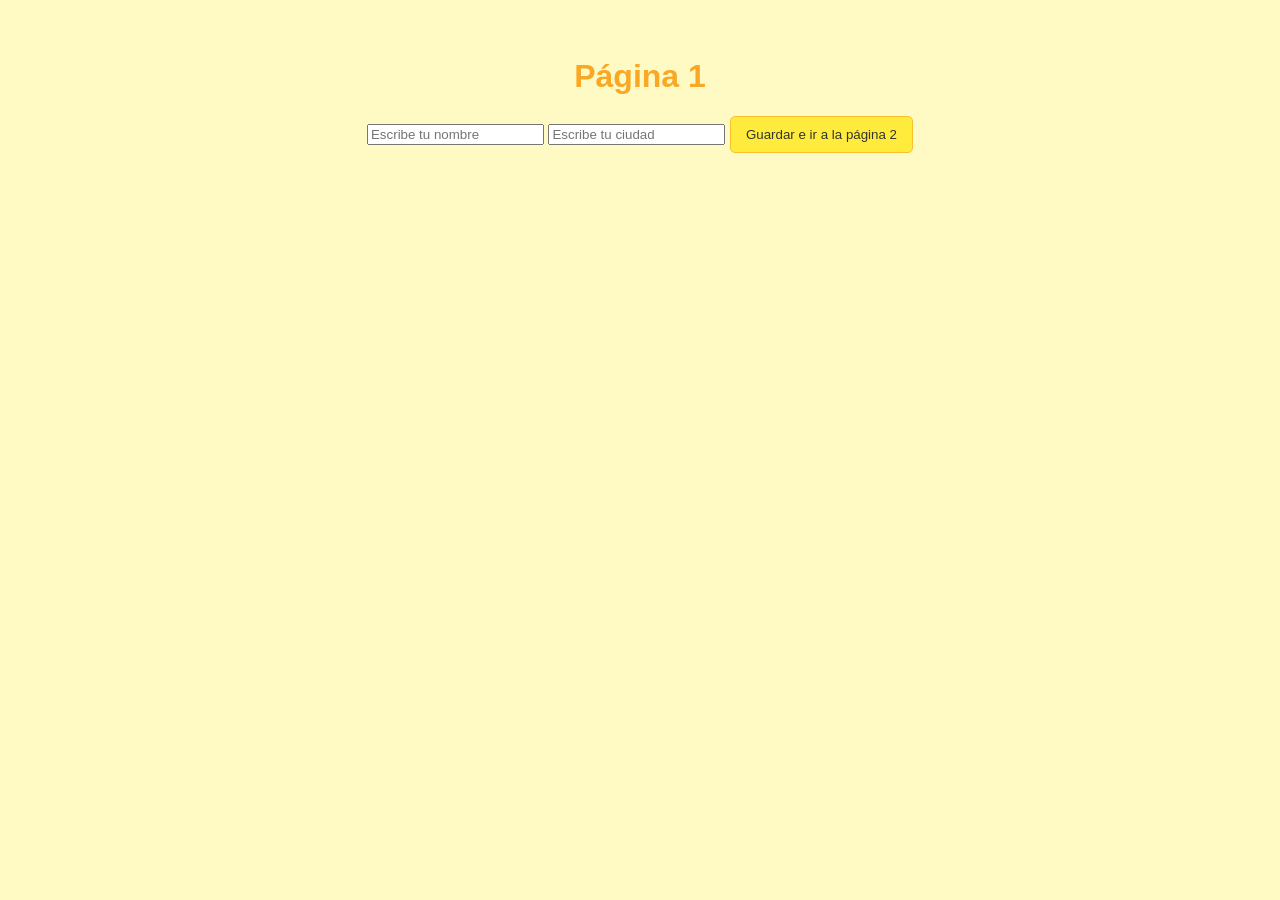
<file: index.html>
<html lang="en">
<head>
    <meta charset="UTF-8">
    <title>Pagina 1</title>
    <script src="JS/pagina1.js" defer></script>
    <link rel="stylesheet" href="CSS/pagina1.css">
</head>
<body>
    <h1>Página 1</h1>
    <input type="text" id="nombre" placeholder="Escribe tu nombre">
    <input type="text" id="ciudad" placeholder="Escribe tu ciudad">
    <button id="btn-guardar">Guardar e ir a la página 2</button>
    <p id="mensaje"></p>
</body>
</html>
</file>
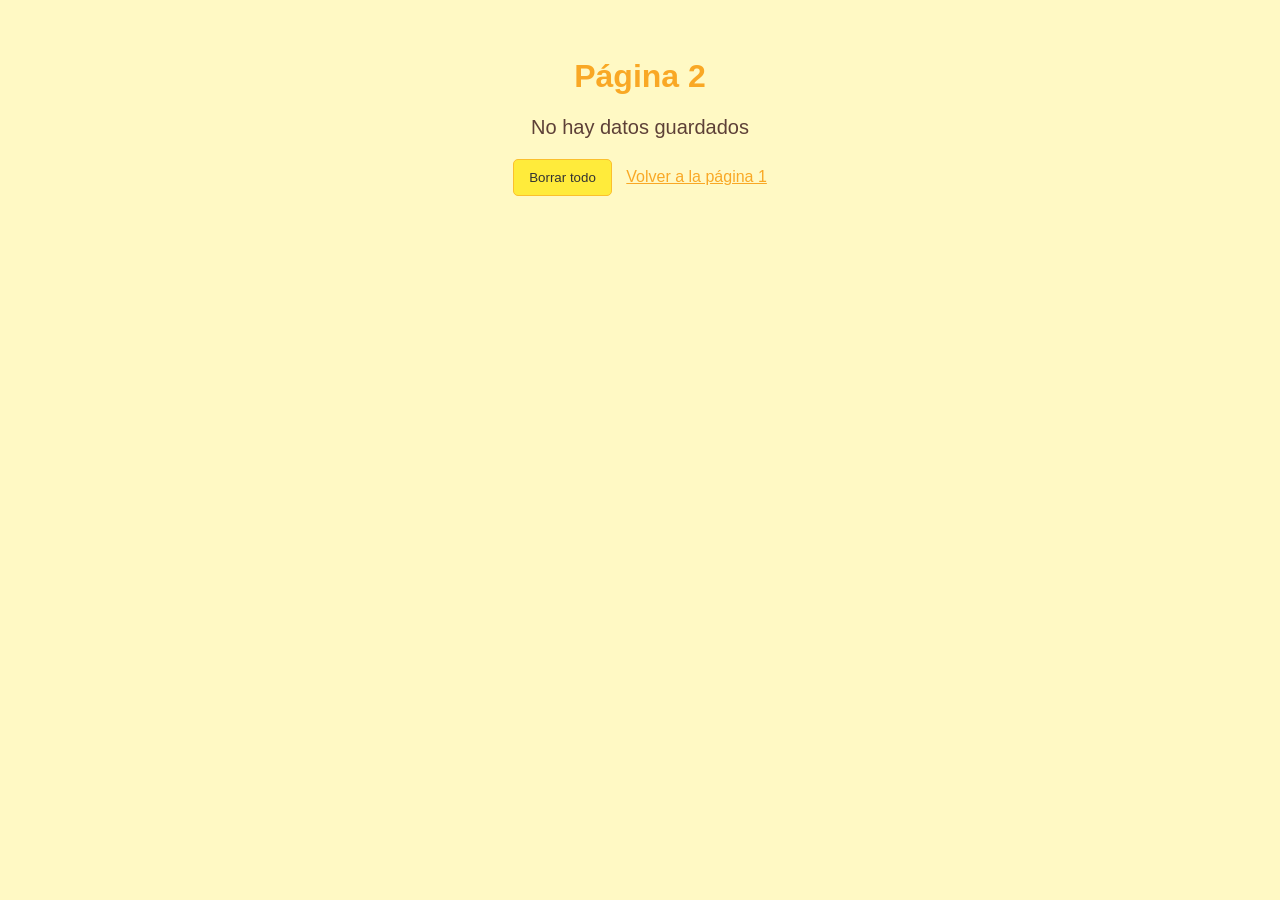
<file: pagina2.html>
<html lang="en">
<head>
    <meta charset="UTF-8">
    <title>Pagina 2</title>
    <script src="JS/pagina2.js" defer></script>
    <link rel="stylesheet" href="CSS/pagina2.css">
</head>
<body>
    <h1>Página 2</h1>
    <p id="saludo"></p>
    <button id="btn-borrar-todo">Borrar todo</button>
    <a href="index.html">Volver a la página 1</a>
</body>
</html>
</file>
<file: CSS/pagina1.css>
body {
    background-color: #fff9c4;
    font-family: Arial, sans-serif;
    text-align: center;
    padding: 50px;
    color: #5d4037;
}

h1 {
    color: #f9a825;
}

#saludo {
    font-size: 20px;
}

button {
    background-color: #ffeb3b;
    padding: 10px 15px;
    border-radius: 5px;
    cursor: pointer;
    border: 1px solid #fbc02d;
    color: #333;
}

button:hover {
    background-color: #fdd835;
}

a {
    color: #f9a825;
    margin-left: 10px;
}
</file>
<file: CSS/pagina2.css>
body {
    background-color: #fff9c4;
    font-family: Arial, sans-serif;
    text-align: center;
    padding: 50px;
    color: #5d4037;
}

h1 {
    color: #f9a825;
}

#saludo {
    font-size: 20px;
    margin: 20px;
}

#btn-borrar-todo {
    background-color: #ffeb3b;
    color: #333;
    border: 1px solid #fbc02d;
    padding: 10px 15px;
    border-radius: 5px;
    cursor: pointer;
}

#btn-borrar:hover {
    background-color: #fdd835;
}

a {
    color: #f9a825;
    margin-left: 10px;
}
</file>
